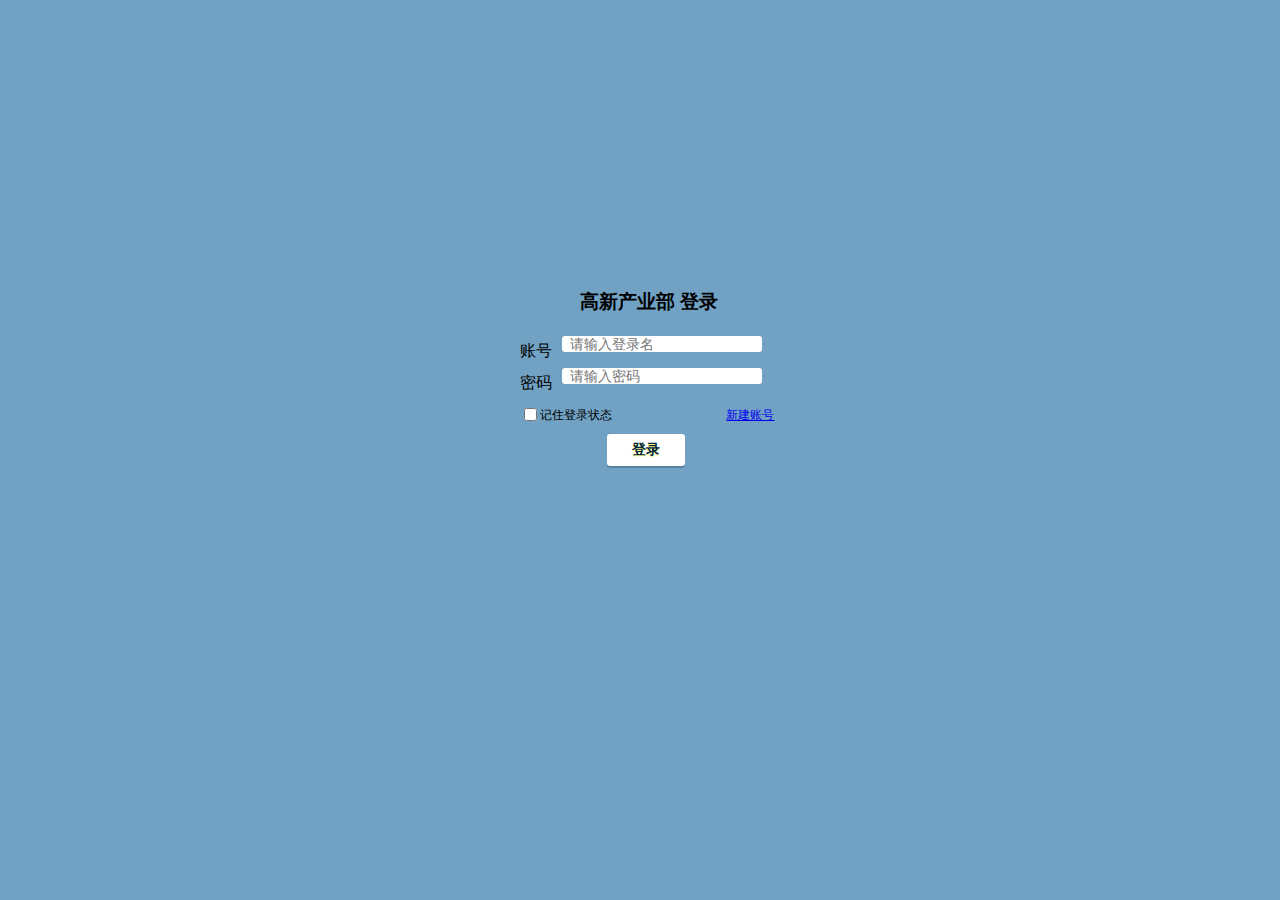
<file: Tpl/Main/login.html>
<include file="./Public/header.html" />
<style type="text/css">
<!--
body {
	background: #71A2C4;
	font: 16px arial,sans-serif;
}
.loginform{
	top: 30%;
	left: 40%;
	height: 300px;
	width: 450px;
	position: absolute;
}
label{
	display:block;
	padding: 8px;
}
label span{
	float: left;
}
.text{
	border: 0 none;
	border-radius: 3px 3px 3px 3px;
	color: #000000;
	font-size: 14px;
	height: 15px;
	outline: medium none;
	padding: 8px;
	width: 200px;
	top: -5px;
	position: relative;
	left: 10px;
}
.button{
	background: none repeat scroll 0 0 #FFFFFF;
	border: 0 none;
	border-radius: 3px 3px 3px 3px;
	box-shadow: 0 2px 0 rgba(0, 0, 0, 0.2);
	color: #00273E;
	cursor: pointer;
	font-size: 14px;
	font-weight: bold;
	height: 32px;
	margin: 0;
	overflow: visible;
	padding: 0 25px;
	text-shadow: 0 1px 0 #FFFA7E;
	vertical-align: middle;
	position: relative;
	left: 95px;
}
.button:hover{
	background: #060;
	color: #FFFFFF;
	text-shadow: 0;
	font-weight: normal;
}
span.remember{
	font-size: 12px;
	float:none;
	top: -2px;
	position: relative;
}
h3{
	left: 68px;
	position: relative;
}
a{
	font-size: 12px;
	top: -2px;
	position: relative;
	left: 110px;
}
-->
</style>
</head>

<body>
<form action="{:U('main/dologin')}" method="post" class="loginform">
<h3>高新产业部 登录</h3>
	<label>
		<span>账号</span>
		<input class="text" placeholder="请输入登录名" name="username">
	</label>
	<label>
		<span>密码</span>
		<input class="text" type="password" placeholder="请输入密码" name="password">
	</label>
  <label>
  	<input name="remember" type="checkbox" value="0" ><span class="remember" >记住登录状态</span></input>
    <a href="{:U('main/register')}">新建账号</a>
  </label>
		<input class="button" type="submit" value="登录">
</form>
<include file="./Public/footer.html" />
</file>
